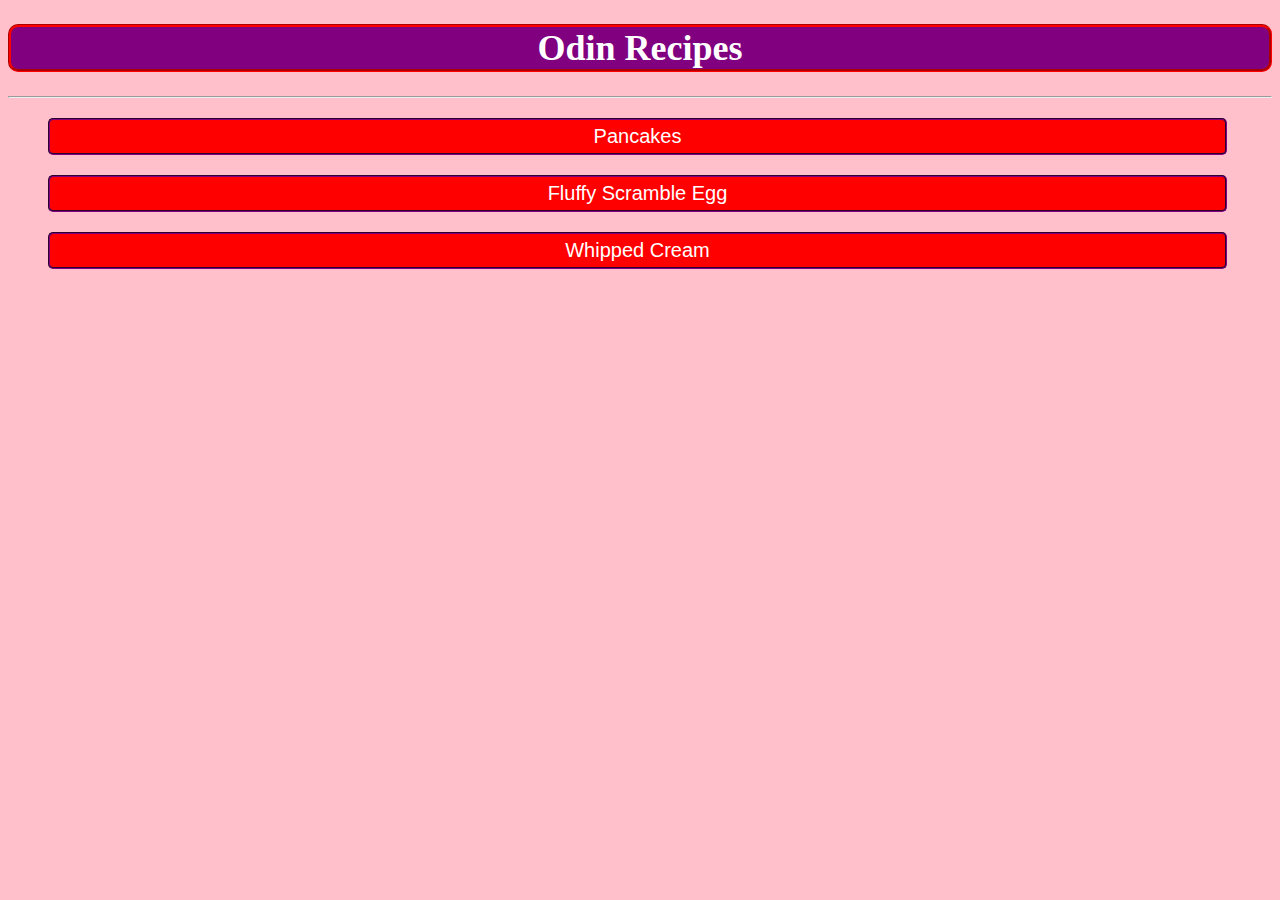
<file: index.html>
<!DOCTYPE html>
<html>
  <head>
    <meta http-equiv="content-type" content="text/html">
    <meta charset="utf-8" />
    <meta name="viewport" content="width = device-width, initial-scale=1">
    <title>Odin-Recipes; step by step food recipes.</title>
    <link rel="stylesheet" href="style.css" type="text/css" />
  </head>
  <body>
    <h1 class="head">Odin Recipes</h1>
    <hr class="head-break" />
    <div class="recipe-list">
     <ul id="Recipe-list">
      <li> <a href="./recipes/Pancakes.html">Pancakes</a></li>
      <li> <a href="./recipes/scramble-egg.html">Fluffy Scramble Egg</a></li>
      <li> <a href="./recipes/whipped-cream.html">Whipped Cream </a></li>
      </ul>
    </div>
  </body>
</html>
</file>
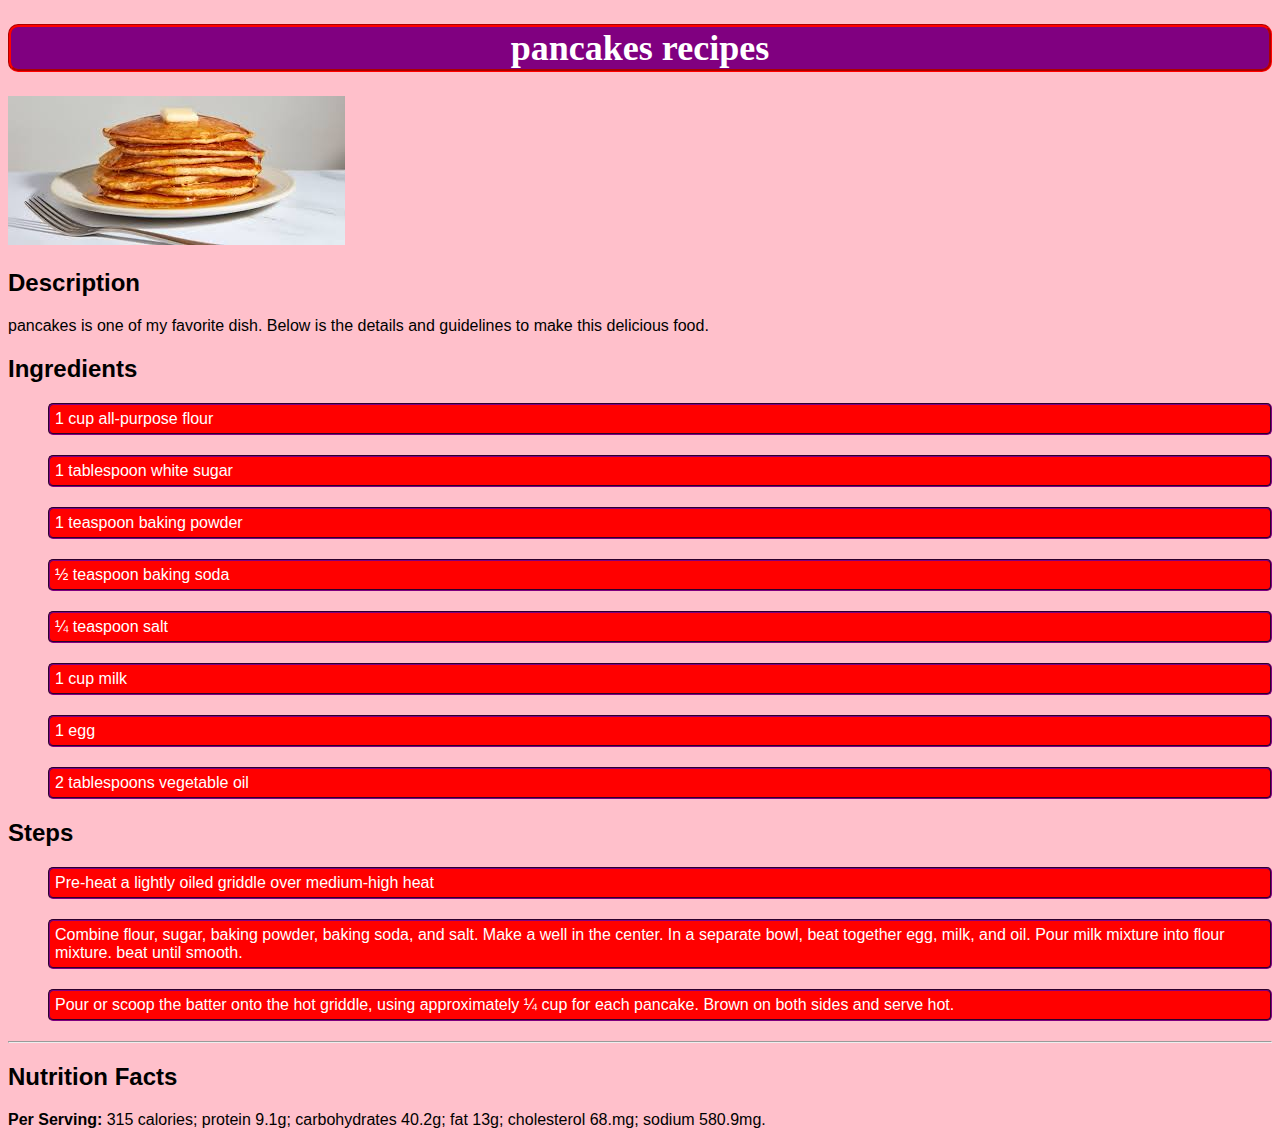
<file: recipes/Pancakes.html>
<!DOCTYPE html>
<html>
  <head>
    <meta http-equiv="content-type" content="text/html">
    <meta charset="utf-8"/>
    <meta name="viewport" content="width = device-width, initial-scale=1">
    <title>pancakes recipes</title>
    <link rel="stylesheet" href="../style.css" type="text/css">
  </head>
  <body>
    <h1>pancakes recipes</h1>
    <img src="../images/pancakes.jpeg" alt="pancakes"/>
    <h2>Description</h2>
    <p>pancakes is one of my favorite dish. Below is the details and guidelines to make this delicious food. </p>
    <h2>Ingredients</h2>
    <ul>
      <li>1 cup all-purpose flour</li>
      <li>1 tablespoon white sugar </li>
      <li>1 teaspoon baking powder </li>
      <li>½ teaspoon baking soda</li>
      <li>¼ teaspoon salt</li>
      <li>1 cup milk </li>
      <li>1 egg</li>
      <li>2 tablespoons vegetable oil</li>
    </ul>
    <h2>Steps</h2> 
    <ol>
      <li>Pre-heat a lightly oiled griddle over medium-high heat </li>
      <li>Combine flour, sugar, baking powder, baking soda,  and salt. Make a well in the center. In a separate bowl, beat together egg, milk, and oil. Pour milk mixture into flour mixture. beat until smooth.</li>
      <li>Pour or scoop the batter onto the hot griddle, using approximately ¼ cup for each pancake. Brown on both sides and serve hot. </li>
    </ol>
    <hr />
    <h2>Nutrition Facts </h2>
    <p> <strong>Per Serving: </strong> 315 calories; protein 9.1g; carbohydrates 40.2g; fat 13g; cholesterol 68.mg; sodium 580.9mg.</p>
  </body>
</html>
</file>
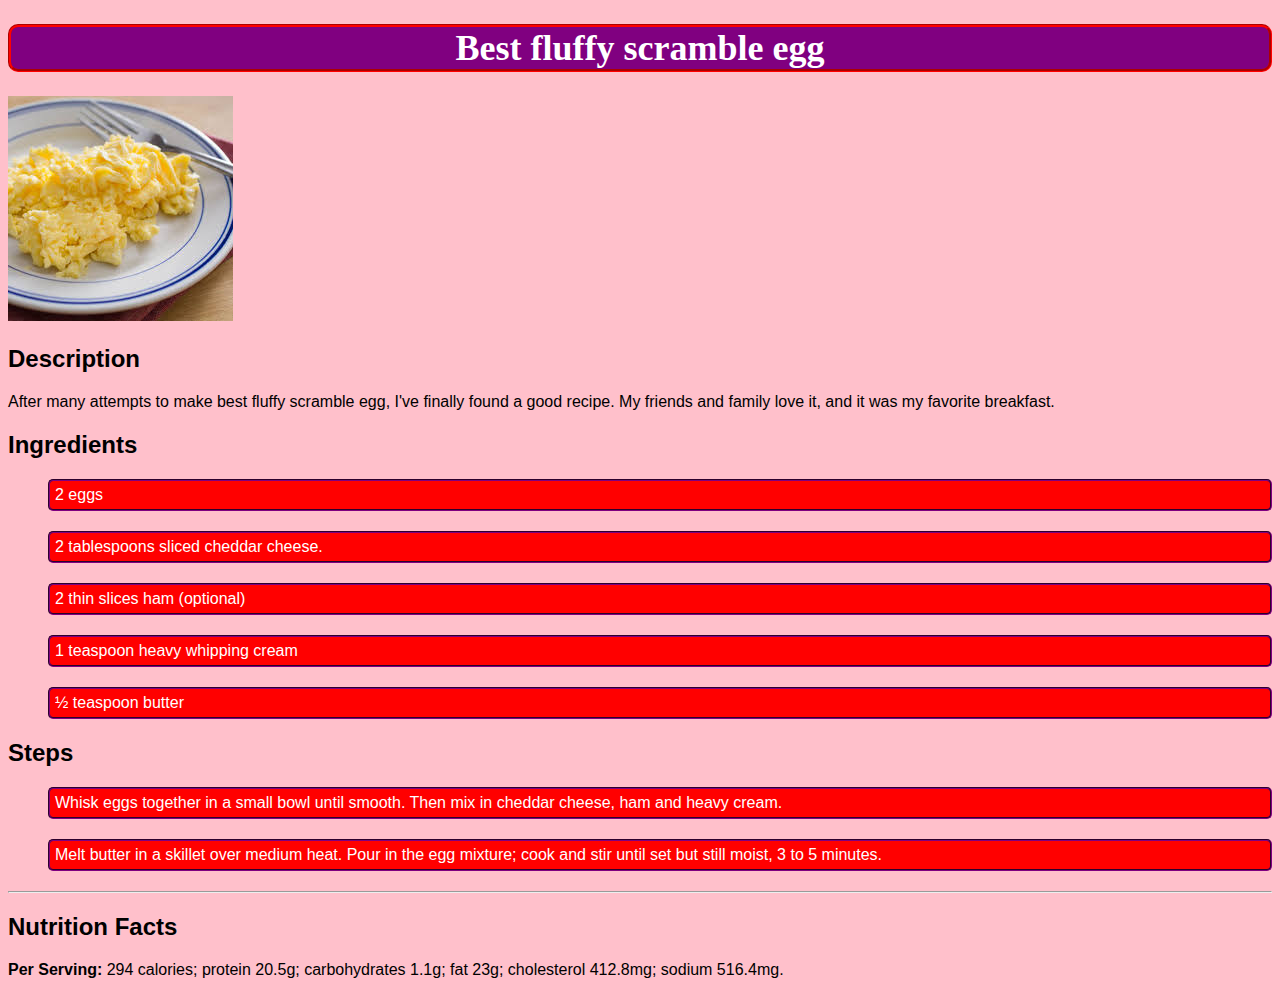
<file: recipes/scramble-egg.html>
<!DOCTYPE html>
<html>
  <head>
    <meta http-equiv="content-type" content="text/html">
    <meta charset="utf-8" />
    <meta name="viewport" content="width=device-width, initial-scale=1.0">
    <title>Best fluffy scrambled egg recipe</title>
    <link rel="stylesheet" href="../style.css" type="text/css" media="all" />
  </head>
  <body>
   <h1>Best fluffy scramble egg</h1> 
   <img src="../images/scramble-egg.jpeg" alt="finished scramble egg dish">
   <h2>Description</h2>
   <p>After many attempts to make best fluffy scramble egg, I've finally found a good recipe. My friends and family love it, and it was my favorite breakfast.</p>
   <h2>Ingredients</h2>
   <ul>
     <li>2 eggs </li>
     <li>2 tablespoons sliced cheddar cheese.</li>
     <li>2 thin slices ham (optional) </li>
     <li>1 teaspoon heavy <a href="whipped-cream.html">whipping cream </a></li>
     <li>½ teaspoon butter</li>
   </ul>
   <h2>Steps</h2>
   <ol>
     <li>Whisk eggs together in a small bowl until smooth. Then mix in cheddar cheese, ham and heavy cream.</li>
     <li>Melt butter in a skillet over medium heat. Pour in the egg mixture; cook and stir until set but still moist, 3 to 5 minutes.</li>
   </ol>
   <hr />
   <h2>Nutrition Facts</h2>
   <p><strong>Per Serving:</strong> 294 calories; protein 20.5g; carbohydrates 1.1g; fat 23g;  cholesterol 412.8mg; sodium 516.4mg.</p>
  </body>
</html>
</file>
<file: style.css>
×{
  font-family: Georgia, Sans-Serif;
}
body {
 font-family: Georgia, Sans-Serif;
 background-color: pink;
 color: black;
}
h1 {
  background-color: purple;
  color: white;
  border: red groove;
  border-radius: 10px;
  text-align: center;
  font-family: "Times New Roman";
  font-size: 36px;
}
.head-break {
  color: black;
  background-color: red;
}
a, li {
  text-decoration:none;
  color: white;
  list-style-type: none;
  border-radius: 5px;
}
.recipe-list {
  color: inherit;
  text-align: center;
  font-size: 20px;
  margin-top: 15px;
  margin-right: 30px;
}
#Recipe-list {
  list-style-type: none;
  margin-right: 15px;
}
li {
  border: 2px groove purple;
  margin-bottom: 20px;
  padding: 5px 5px 5px 5px;
  background-color: red;
}
</file>
